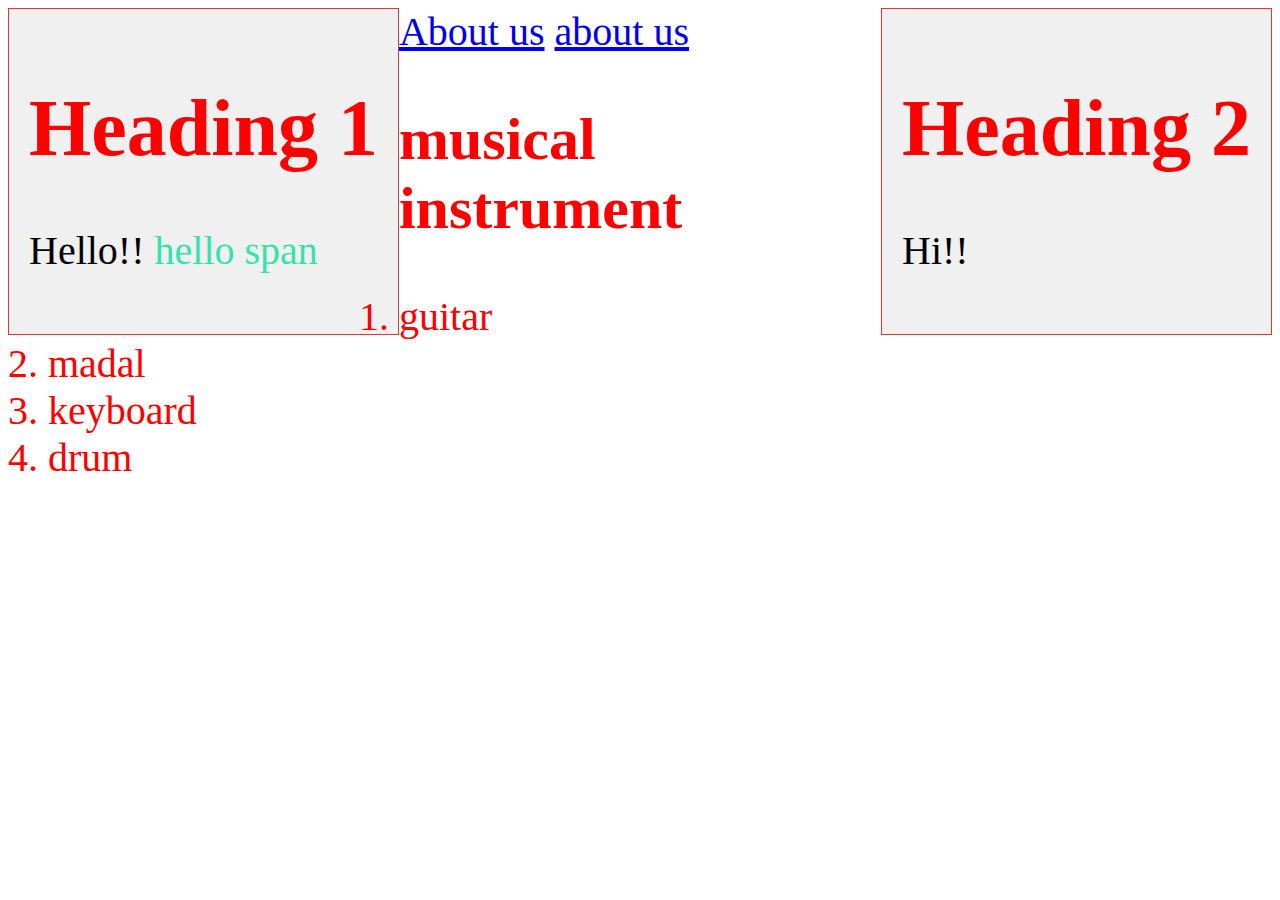
<file: website/index.html>
<!DOCTYPE html>
<html>
<!--Head-->
    <head>
        <title>Home Page</title>
<!--meta-->
        <meta charset="UTF-8">
        <meta name="description" content="Free web tutorials">
        <meta name="keywords" conetent="html,CSS,JavaScript">
        <meta name="author" content="John Doe">
        <!-- <meta name="viewport" content="width=device-width, initial-scale=1.0">  -->
        <link rel="stylesheet" href="style.css">
        <script src="script.js"></script>

<!--Style-->
        <style>

        </style>
    </head>
<!--body-->
    <body>
        <div style="float: left;" class="container">
            <h1>Heading 1</h1>
            <p style="color: black;">Hello!! 
            <span> hello span    </span></p>

        </div>
        <div style="float: right;" class="container">
            <h1>Heading 2</h1>
            <p style="color: black;">Hi!!</p>
        </div>

        

       <nav>
        <a href="about.html"> About us</a>
        <a href="contactus.html"> about us</a>
     </nav>
       <h2> musical instrument  </h2>
       <ol>
       <li> guitar </li>
       <li> madal  </li>
       <li>keyboard </li>
       <li> drum   </li>
       </ol>
    </body>
</html>
</file>
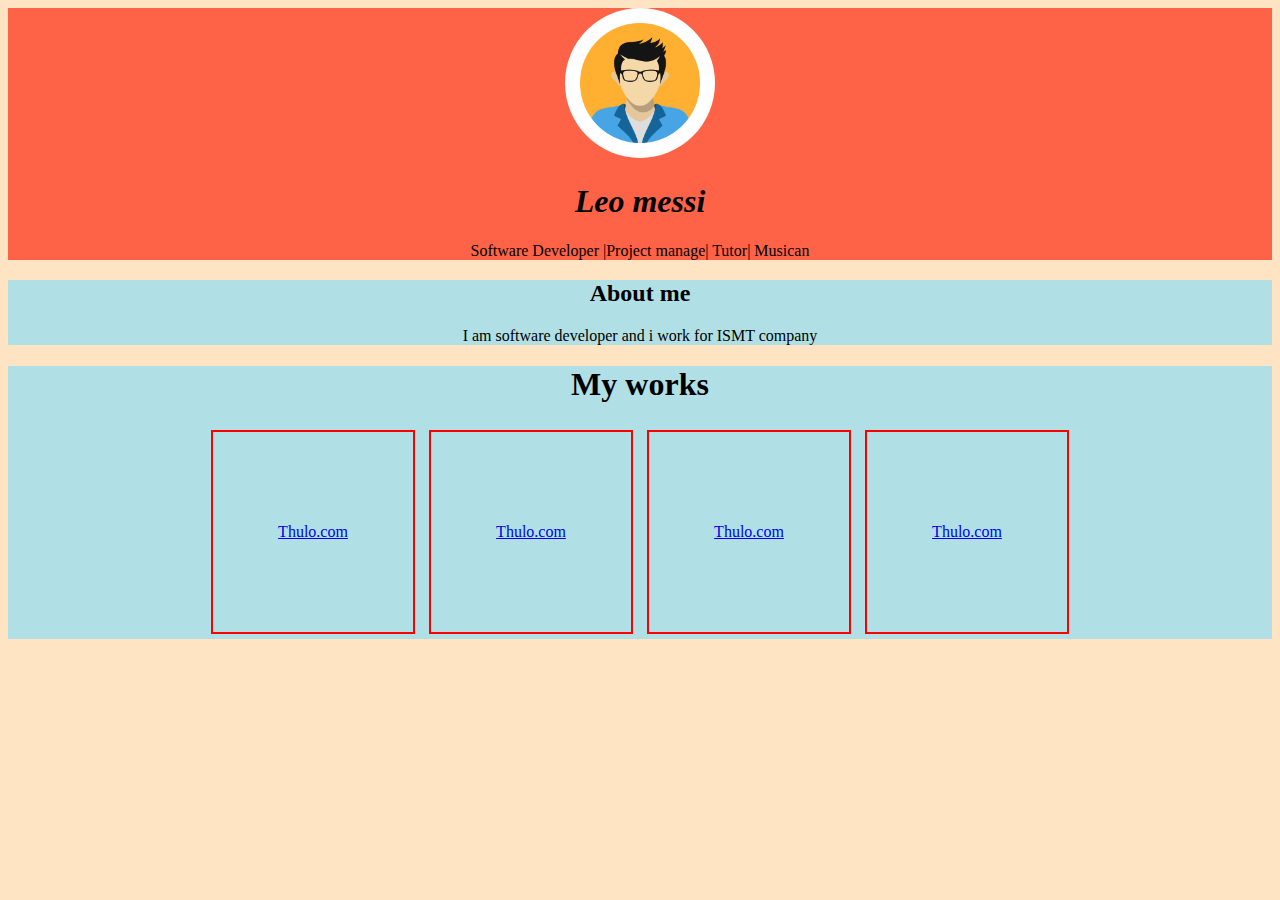
<file: website/portfolio/index.html>
<!DOCTYPE html>
<html lang="en">

<head>
    <meta charset="UTF-8">
    <meta name="viewport" content="width=device-width, initial-scale=1.0">
    <title>Profile</title>
    <link rel="stylesheet" href="style.css">
    <div class="header"></div>
   
</head>
<body>

    <div class="header">
     
    <img src="avatar1.jpg" alt="piture">
    <h1> <i> Leo messi</i></h1>
    <p> Software Developer |Project manage| Tutor| Musican</p>

     </div>

     <div class="section">
        <h2> About me</h2>
        <p> I am software developer and i work for ISMT company</p>
     </div>

<div class=" Mywork">
    <h1> My works</h1>
    <div class="works">
        <a href="https://thulo.com/"> Thulo.com</a>
    </div>

    <div class="works">
        <a href="https://thulo.com/"> Thulo.com</a>
    </div>

    <div class="works">
        <a href="https://thulo.com/"> Thulo.com</a>
    </div>

    <div class="works">
        <a href="https://thulo.com/"> Thulo.com</a>
    </div>
</div>

 
 

   
</body>
</html>
</file>
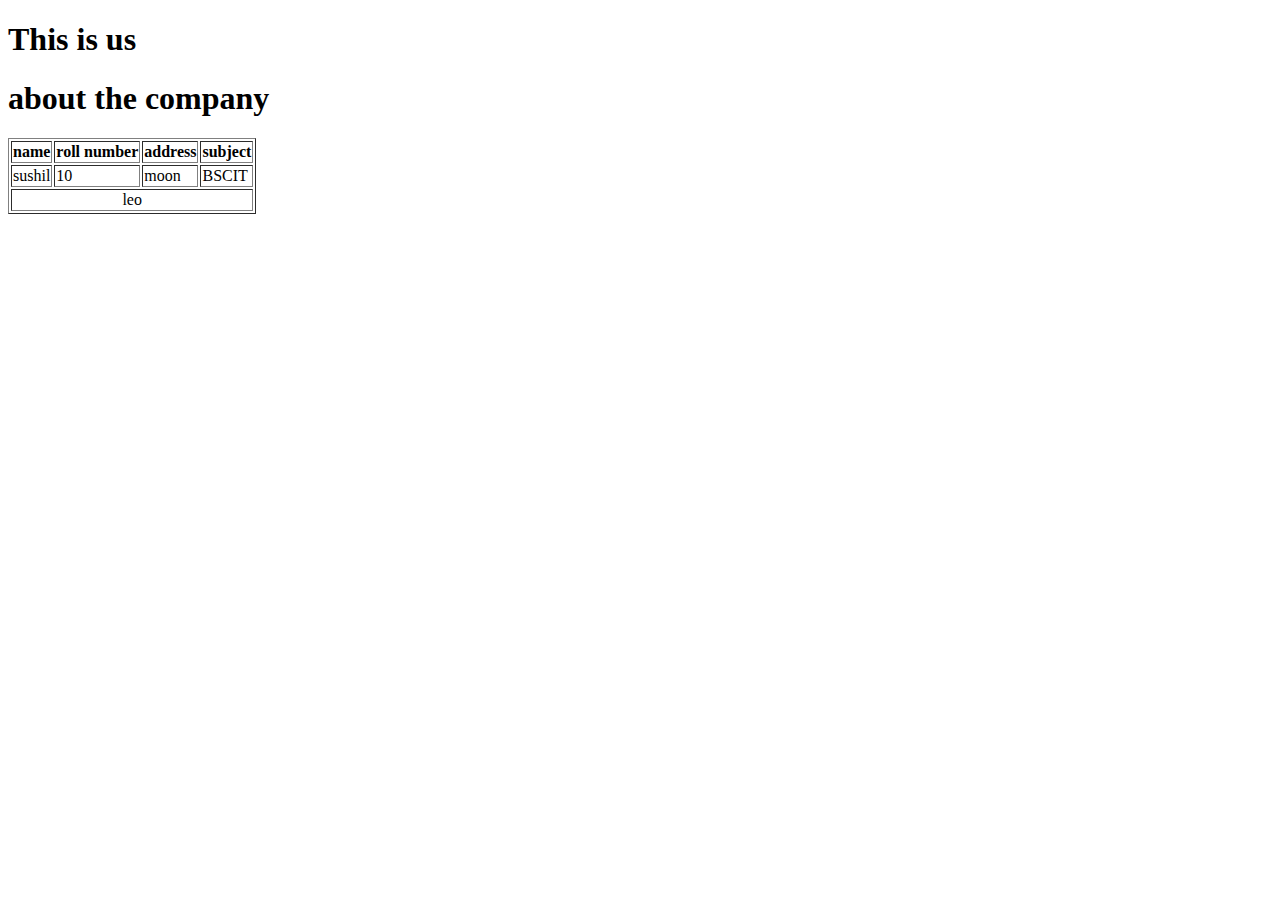
<file: website/about.html>
<!DOCTYPE html>
<html lang="en">
<head>
    <meta charset="UTF-8">
    <meta name="viewport" content="width=device-width, initial-scale=1.0">
    <title>About Us</title>
</head>
<body>
    <h1>This is us</h1>
<h1> about the company </h1>
<table border="1">
    <thead>

         
        <tr>
            <th> name</th>
            <th> roll number</th>
            <th> address</th>
            <th> subject</th>
        </tr>
    </thead>

    <tbody>
        <tr>

        <td>sushil</td>
        <td> 10</td>
        <td>moon</td>
        <td>BSCIT</td>
    </tr>
    </tbody>

    <tfoot>
        <tr>
            <td colspan="4" align="middle">leo </td>
        </tr>
    </tfoot>

    </table>

</body>


</html>
</file>
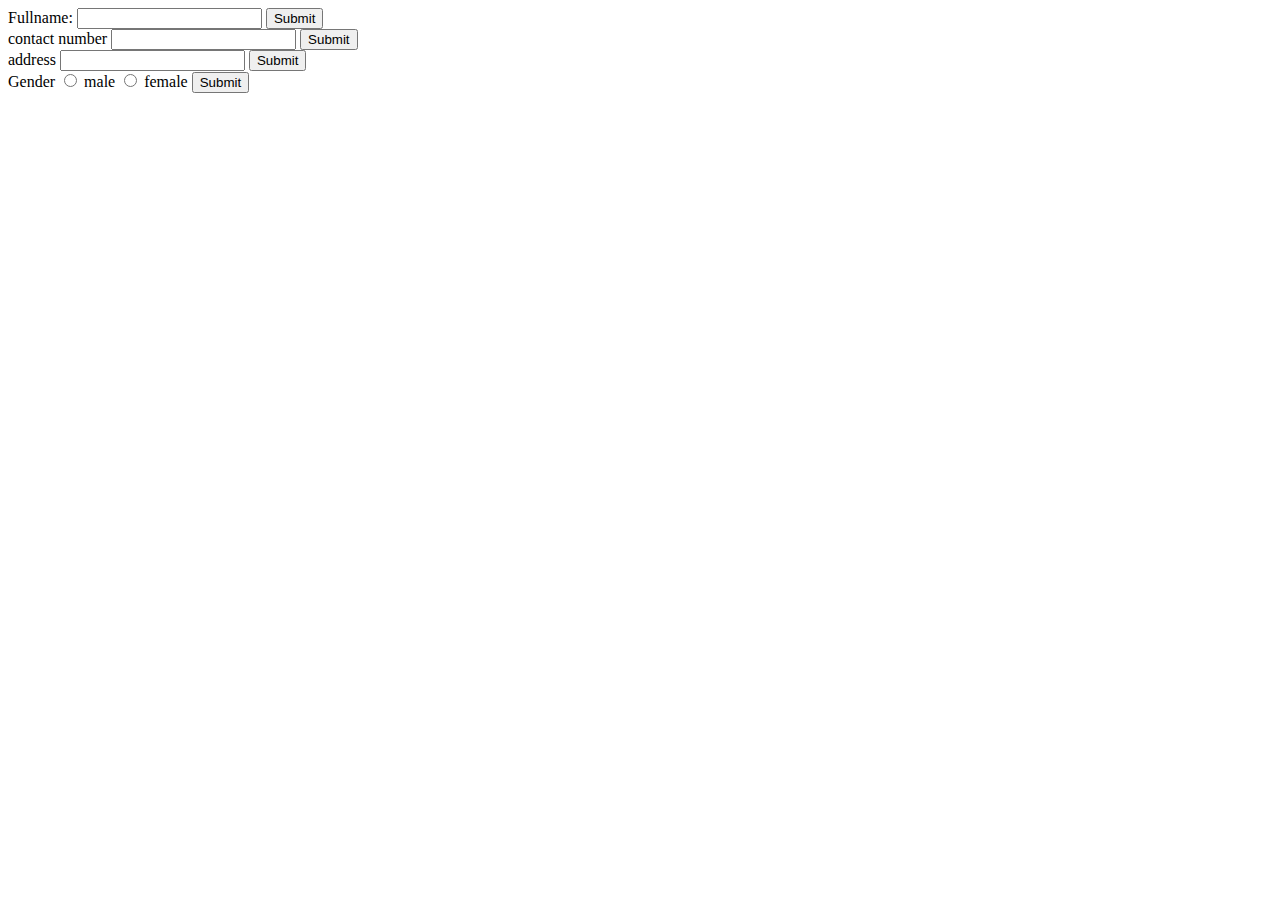
<file: website/contactus.html>
<!DOCTYPE html>
<html lang="en">
<head>
    <meta charset="UTF-8">
    <meta name="viewport" content="width=device-width, initial-scale=1.0">
    <title>Document</title>
    
</head>
<body>
    <div>
        <form method="post">
            <label> Fullname:</label>
            <input type="text" name="fullname">
            <input type="submit" name="send">

            <br>
            <label> contact number </label>
            <input type="number " name="contact number">
            <input type="submit" name="send">

            <br>
            <label> address</label>
            <input type="text" name="address">
            <input type="submit" name="send">
            <br>
            <label> Gender</label>
           <input type="radio" name="Gender" value="male"> male
             <input type="radio" name="Gender" value="female"> female  
            
<input type="submit" name="send">
               </form>
    </div>
</body>
</html>
</file>
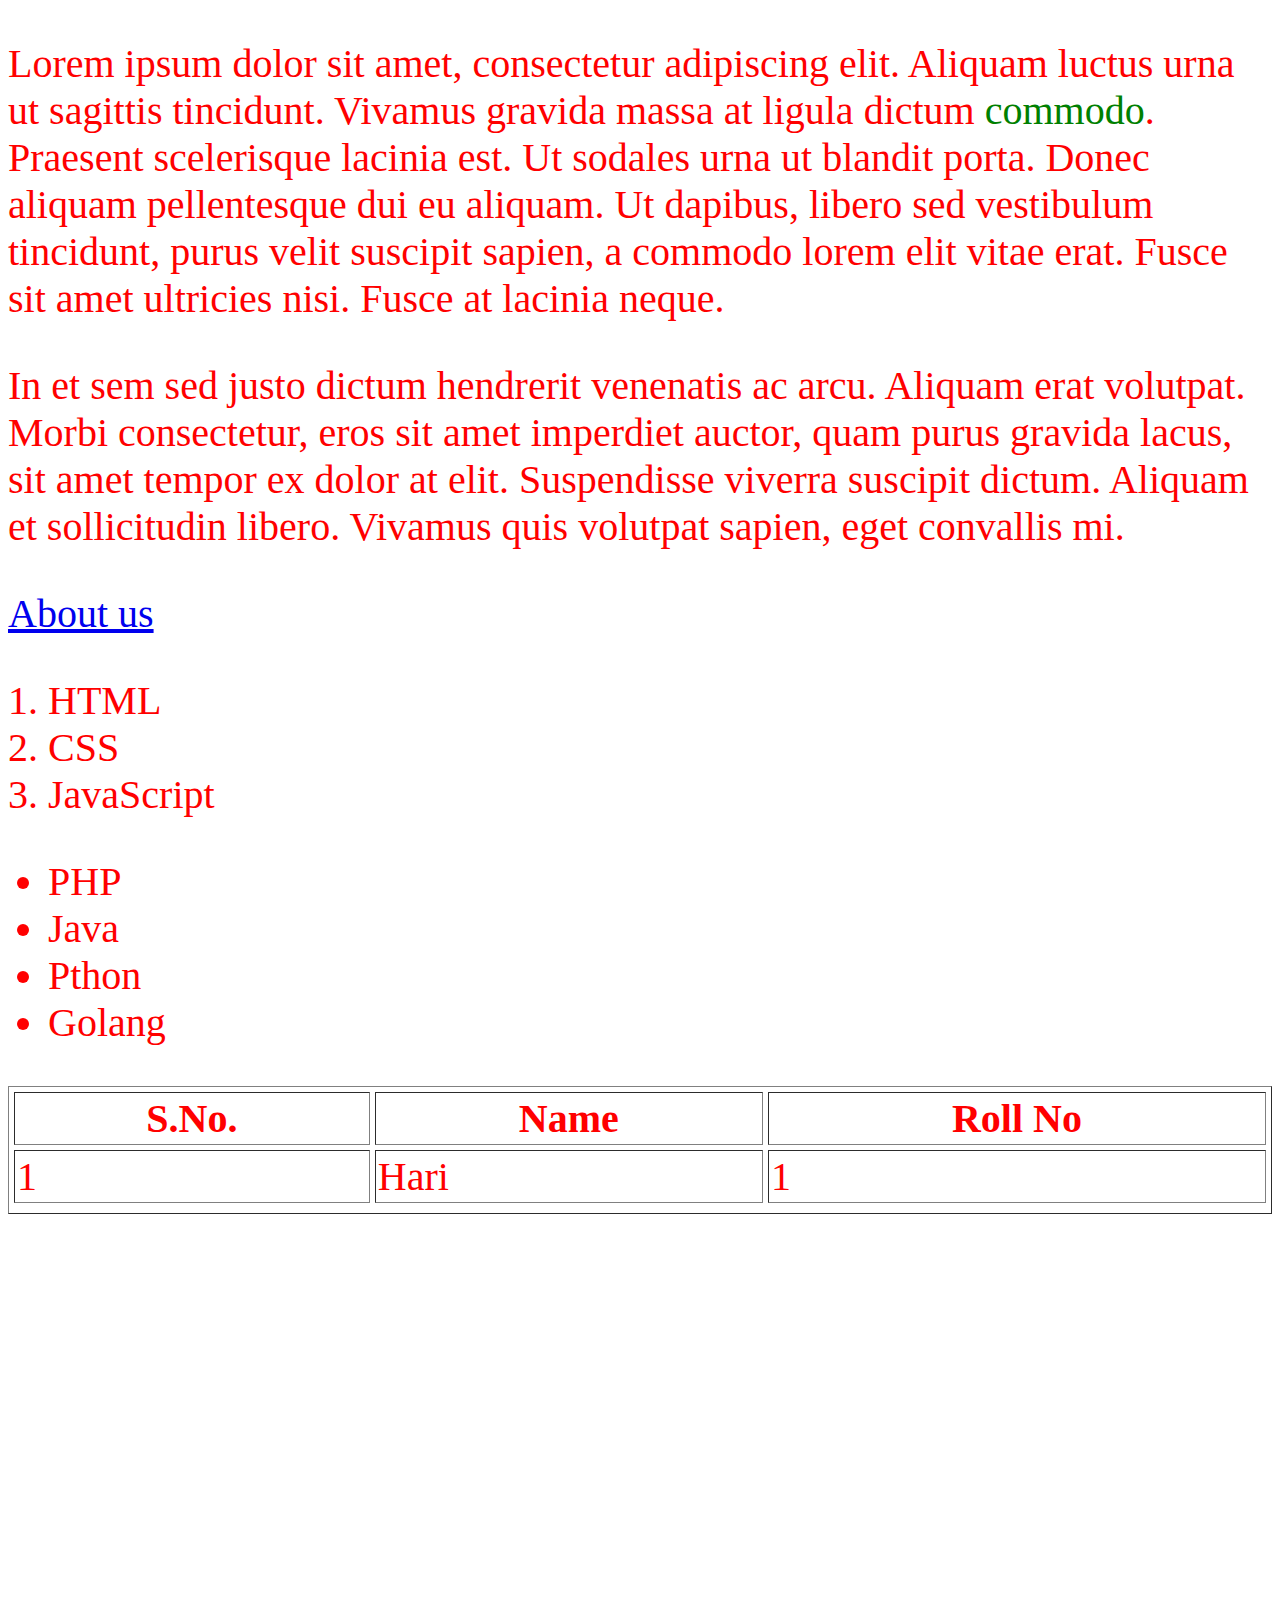
<file: website/index2.html>
<!DOCTYPE html>
<html>
	<head>
		<title>My Second Page</title>
		<meta charset="utf-8">
		<meta name="keywords" content="html, css, javascipt" >
		<meta name="description" content="This is my second web page">
		<!-- attritube to tag 
		name/value 
		-->
		<script>
			//alert('Something');
			/*
			alert('Something');
			alert('Something');
			alert('Something');
			alert('Something');
			alert('Something');
			*/
		</script>
		<style>
			/*p{ color: red; }*/
		</style>
		<link rel="stylesheet" href="style.css">
		<link rel="favicon" href="fav2.webp">



	</head>
	<body>
		
		<p>Lorem ipsum dolor sit amet, consectetur adipiscing elit. Aliquam luctus urna ut sagittis tincidunt. Vivamus gravida massa at ligula dictum <span style="color:green;">commodo</span>. Praesent scelerisque lacinia est. Ut sodales urna ut blandit porta. Donec aliquam pellentesque dui eu aliquam. Ut dapibus, libero sed vestibulum tincidunt, purus velit suscipit sapien, a commodo lorem elit vitae erat. Fusce sit amet ultricies nisi. Fusce at lacinia neque.</p>

		<p>
			 In et sem sed justo dictum hendrerit venenatis ac arcu. Aliquam erat volutpat. Morbi consectetur, eros sit amet imperdiet auctor, quam purus gravida lacus, sit amet tempor ex dolor at elit. Suspendisse viverra suscipit dictum. Aliquam et sollicitudin libero. Vivamus quis volutpat sapien, eget convallis mi.
		</p>
		<div>
			<a href="about.html">About us</a>
			<ol>
				<li>HTML</li>
				<li>CSS</li>
				<li>JavaScript</li>
			</ol>
			<ul>
				<li>PHP</li>
				<li>Java</li>
				<li>Pthon</li>
				<li>Golang</li>
			</ul>

	<table border="1" cellpadding="2" cellspacing="5" width="100%">
				<tr>
					<th>S.No.</th>
					<th>Name</th>
					<th>Roll No</th>
				</tr>
				<tr>
					<td>1</td>
					<td>Hari</td>
					<td>1</td>
				</tr>

				<tr></tr>
			</table>	
			<br>
			<br>
			<br>
			<br>
			<br>
			<br>
			<br>
			<br>

		</div>
	</body>
</html>
</file>
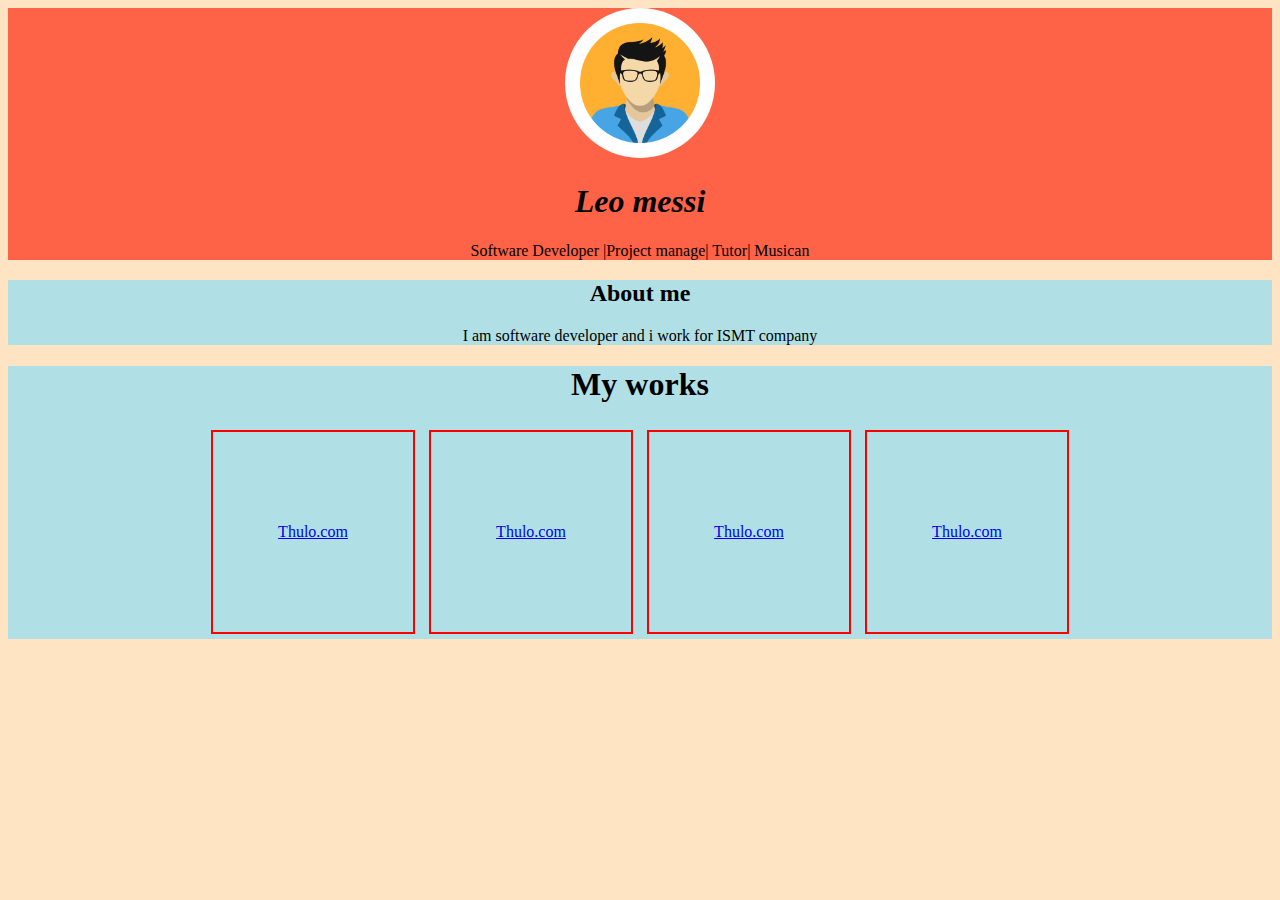
<file: website/portfolio/profile.html>
<!DOCTYPE html>
<html lang="en">

<head>
    <meta charset="UTF-8">
    <meta name="viewport" content="width=device-width, initial-scale=1.0">
    <title>Profile</title>
    <link rel="stylesheet" href="style.css">
    <div class="header"></div>

</head>
<body>
<HEADER> 

<div class="header">
     
    <img src="avatar1.jpg" alt="piture">
    <h1> <i> Leo messi</i></h1>
    <p> Software Developer |Project manage| Tutor| Musican</p>
</div>

     <div class="section">
        <h2> About me</h2>
        <p> I am software developer and i work for ISMT company</p>
     </div>
    </HEADER>

<div class=" Mywork">
    <h1> My works</h1>
    <div class="works">
        <a href="https://thulo.com/"> Thulo.com</a>
    </div>

    <div class="works">
        <a href="https://thulo.com/"> Thulo.com</a>
    </div>

    <div class="works">
        <a href="https://thulo.com/"> Thulo.com</a>
    </div>

    <div class="works">
        <a href="https://thulo.com/"> Thulo.com</a>
    </div>
</div>

 
 

   
</body>
</html>
</file>
<file: website/style.css>
body{
    color: red;
    font-size: 40px;
    /* background-color: aqua; */
}

.container{
    background-color: #f0f0f0;
    padding: 20px;
    border: 1px solid #e23535;

}
.container span{
    color: #35e2ab;
}
</file>
<file: website/portfolio/style.css>
body{
  background-color:bisque;

}
.header{
    text-align:center;
    background-color:tomato;
    padding: 10;
   
}

.header img{
 width: 150px;
 height: 150px;
 border-radius: 50%;

}
.section{
    text-align:center;
    background-color: powderblue;
 
}
.Mywork{
    text-align: center;
    background-color: powderblue;    

}
.works{
    border: 2px solid red;
    text-align: center;
    width: 200px;
    height: 200px;
    line-height: 200px;
    display: inline-block;
    margin: 5px;
}
</file>
